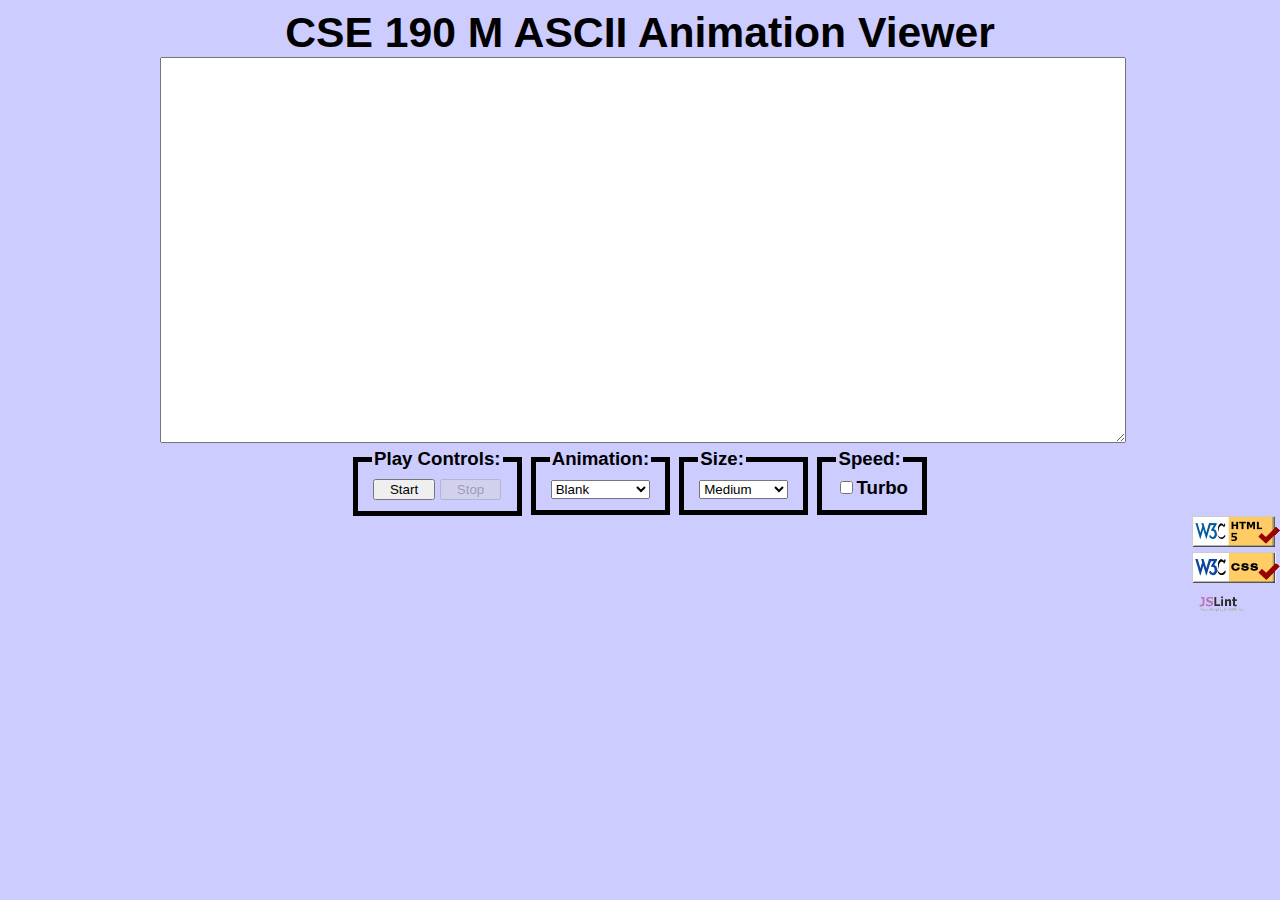
<file: ascii.html>
<!DOCTYPE html>
<html lang="en">
	<head>
		<meta http-equiv="content-type" content="text/html; charset=UTF-8">
		<title>ASCIImation</title>
		<meta name="viewport" content="width=device-width, initial-scale=1.0">
		<link href="css/ascii.css" type="text/css" rel="stylesheet">
		<script src="js/animations.js" type="text/javascript"></script>
		<script src="js/ascii.js" type="text/javascript"></script>
    </head>
	
    <body>
        <header>CSE 190 M ASCII Animation Viewer</header>
		<div class="container">
			<textarea id="text-area" cols="80" rows="20"></textarea>
			<fieldset>
				<legend>Play Controls:</legend>
				<button id="start">Start</button>
				<button disabled="disabled" id="stop">Stop</button>
			</fieldset>

			<fieldset>
				<legend>Animation:</legend>
				<select id="animation">
					<option selected="selected" value="Blank">Blank</option>
					<option value="Exercise">Exercise</option>
					<option value="Juggler">Juggler</option>
					<option value="Bike">Bike</option>
					<option value="Dive">Dive</option>
				</select>
			</fieldset>
			<fieldset>
				<legend>Size:</legend>
				<select id="fontsize">
					<option value="Tiny">Tiny</option>                                              
					<option value="Small">Small</option>                        
					<option value="Medium" selected="selected">Medium</option>                                           
					<option value="Large">Large</option>                        
					<option value="Extra Large">Extra Large</option>                       
					<option value="XXL">XXL</option>                        
				</select>
			</fieldset>
			<fieldset>
				<legend>Speed:</legend>
				<label><input id="turbo" type="checkbox">Turbo</label>
			</fieldset>
		</div>
        <div id="validate">
            <a href="https://validator.w3.org/check/referer">
                <img src="images/w3c-html.png" alt="html validator">
            </a><br>
            <a href="https://jigsaw.w3.org/css-validator/check/referer">
                <img src="images/w3c-css.png" alt="Valid CSS!"></a><br>
            <a href="https://webster.cs.washington.edu/jslint?referer">
				<img src="images/jslint.png" alt="JavaScript Lint" width="88" height="31">
			</a>
        </div>
</body></html>
</file>
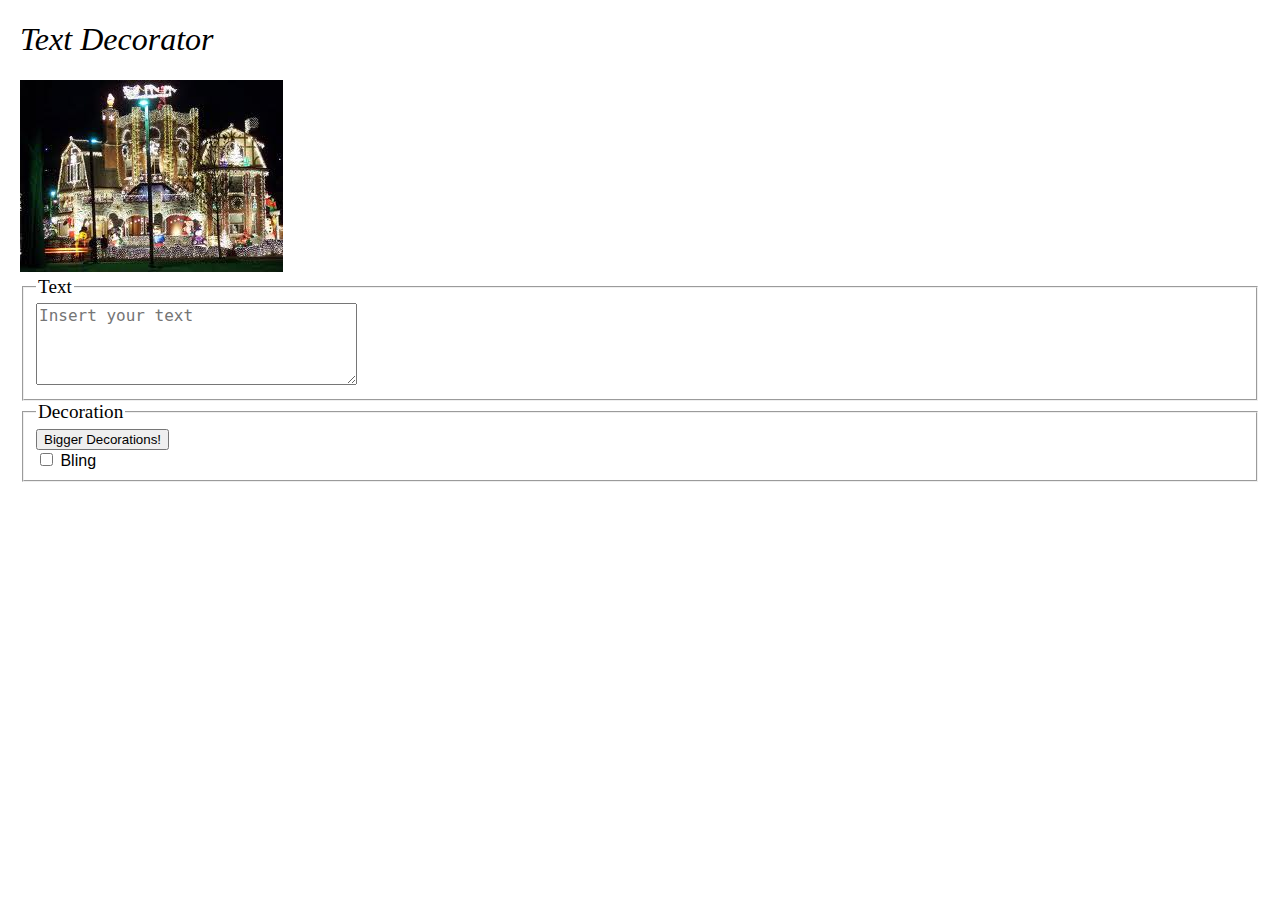
<file: decoratemytext.html>
<!DOCTYPE html>
<html>
<head>
    <title>Text Decorator</title>
    <link href="css/decoratemytext.css" type="text/css" rel="stylesheet"/>
    <!-- link to your script file here -->
    <script src="js/decoratemytext.js" type="text/javascript"></script>
</head>

<body id="body">
    <h1>Text Decorator</h1>

    <div>
        <img src="images/decorated.gif" alt="very decorated!"/>
    </div>

    <!-- Your UI controls go here -->
    <fieldset>
        <legend>Text</legend>
        <textarea rows="4" cols="30" placeholder="Insert your text" id="text"></textarea>
    </fieldset>
    <fieldset>
        <legend>Decoration</legend>
        <button type="button" id="btn">Bigger Decorations!</button> <br>
        <label for="bling">
            <input type="checkbox" value="bling" id="bling"/>
            Bling
        </label>
    </fieldset>


    </body>
</html>
</file>
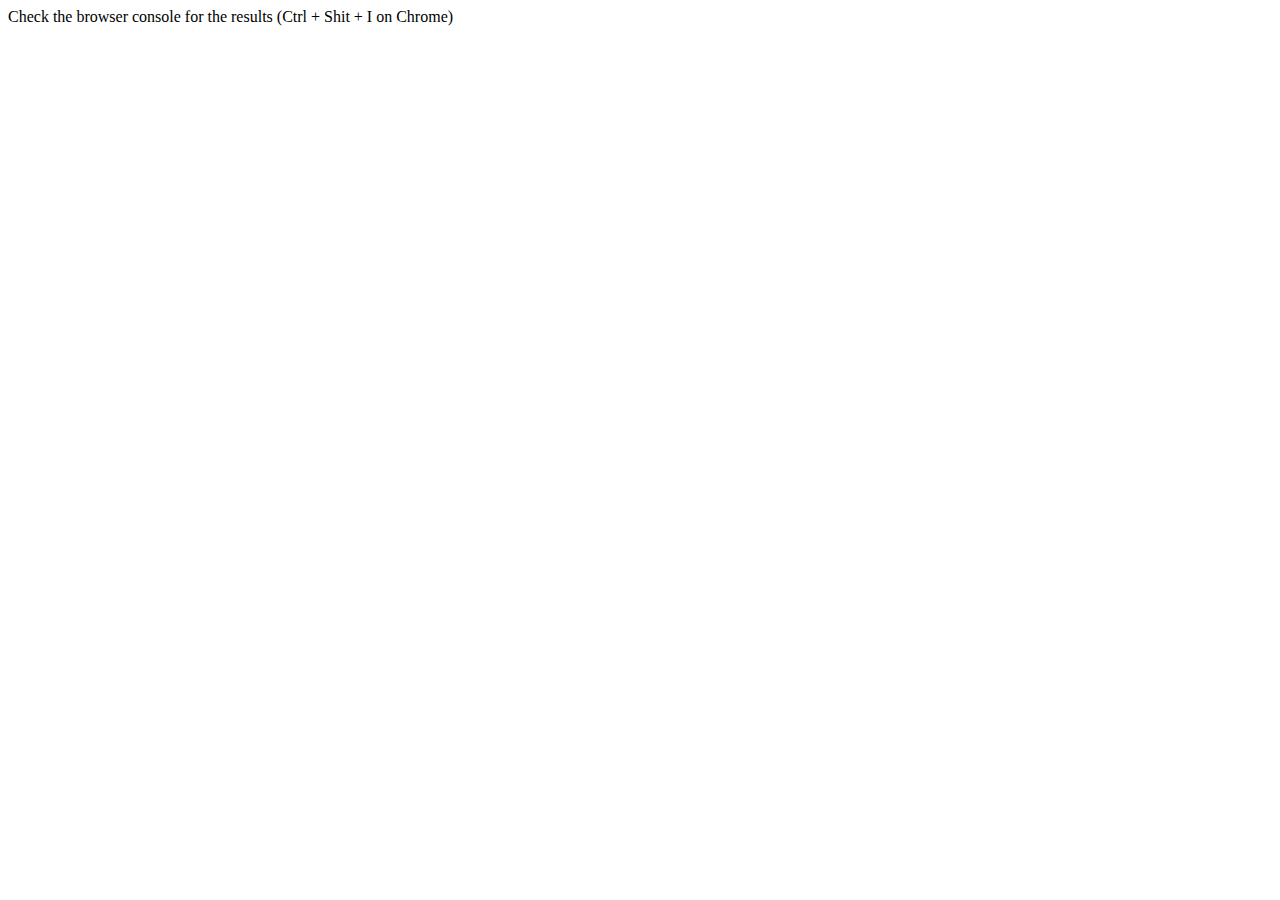
<file: javascript.html>
<!DOCTYPE html>
<html lang="en">
<head>
    <meta charset="UTF-8">
    <title>Javascript - Intro</title>
    <script>
        /* runs test to see if expected argument is === to value returned by function2test argument */
        function myFunctionTest(expected, function2test) {

            var result = function2test();

            if (Array.isArray(expected)) {
                expected = expected.join('');
            }

            if (Array.isArray(result)) {
                result = result.join('');
            }

            if (expected === result) {
                return "TEST SUCCEEDED";
            } else {
                return "TEST FAILED.  Expected " + expected + " found " + function2test();
            }
        }

        /* max returns the maximum of 2 arguments */
        function max(a, b) {
            if (a > b) {
                return a;
            } else {
                return b;
            }
        }
        console.log("Expected output of max(20,10) is 20  " + myFunctionTest(20, function () {
            return max(20, 10);
        }));

        /* Define a function maxOfThree() that takes three numbers as arguments and returns the largest of them. */
        function maxOfThree(a, b, c) {
            return max(max(a,b), c);
        }
        console.log("Expected output of maxOfThree(10, 10, 15) is 15  " + myFunctionTest(15, function () {
            return maxOfThree(10, 10, 15);
        }));

        /* Write a function isVowel() that takes a character (i.e. a string of length 1) and returns true if it is a vowel,
        false otherwise. Five of the 26 alphabet letters are vowels: A, E, I, O, and U.*/
        function isVowel(char) {
            return char.charAt(0) === "A" || char.charAt(0) === "E" || char.charAt(0) === "I" || char.charAt(0) === "O"
                    || char.charAt(0) === "U";
        }
        console.log("Expected output of isVowel(A) is true  " + myFunctionTest(true, function () {
            return isVowel("A");
        }));

        /* Define a function sum() and a function multiply() that sums and multiplies (respectively) all the numbers
        in an array of numbers. For example, sum([1,2,3,4]) should return 10, and multiply([1,2,3,4]) should return 24.
         */
        function sum(arr) {
            var sum = 0;
            for (var i = 0; i < arr.length; i++) {
                sum += arr[i];
            }
            return sum;
        }
        function multiply(arr) {
            var total = 1;
            for (var i = 0; i < arr.length; i++) {
                total *= arr[i];
            }
            return total;
        }
        console.log("Expected output of sum([1,2,3,4]) is 10 " + myFunctionTest(10, function () {
            return sum([1,2,3,4]);
        }));
        console.log("Expected output of multiply([1,2,3,4]) is 24 " + myFunctionTest(24, function () {
            return multiply([1,2,3,4]);
        }));


        /* Define a function reverse() that computes the reversal of a string. For example, reverse("jag testar") should
        return the string "ratset gaj". */
        function reverse(str) {
            var reverse = "";
            for (var i = str.length - 1; i >= 0; i--) {
                reverse += str.charAt(i);
            }
            return reverse;
        }
        console.log("Expected output of reverse(\"jag testar\") is \"ratset gaj\" " + myFunctionTest("ratset gaj", function () {
            return reverse("jag testar");
        }));

        /* Write a function findLongestWord() that takes an array of words and returns the length of the longest one. */
        function findLogestWord(arr) {
            var longestLength = 0;
            for (var i = 0; i < arr.length; i++) {
                if (arr[i].length > longestLength)
                    longestLength = arr[i].length;
            }
            return longestLength;
        }
        console.log("Expected output of findLogestWord([\"cat\", \"four\", \"dog\"]) is 4 " + myFunctionTest(4, function () {
            return findLogestWord(["cat", "four", "dog"]);
        }));

        /* Write a function filterLongWords() that takes an array of words and an integer i and returns the array of
        words that are longer than i. */
        function filterLongWords(arr, i) {
            var longerArr = [];
            var k = 0;
            for (var j = 0; j < arr.length; j++) {
                if (arr[j].length > i) {
                    longerArr[k] = arr[j];
                    k++;
                }
            }
            return longerArr;
        }
        console.log("Expected output of filterLongWords([\"cat\", \"four\", \"dog\", \"hours\"], 3) is [\"four\", \"hours\"] " +
            myFunctionTest(["four", "hours"], function () {
            return filterLongWords(["cat", "four", "dog", "hours"], 3);
        }));

        /* Modify the jsfiddle on the map/filter/reduce slide as follows:
        a) multiply each element by 10;
        b) return array with all elements equal to 3;
        c) return the product of all elements;
         */
        function multiplyBy10(arr) {
            return arr.map(function (value) {
                return value * 10;
            });
        }
        console.log("Expected output of multiplyBy10([1,2,3,4]) is [10,20,30,40] " + myFunctionTest([10,20,30,40], function () {
            return multiplyBy10([1,2,3,4]);
        }));

        function EqualsTo3(arr) {
            return arr.filter(function (value) {
                return value == 3;
            });
        }
        console.log("Expected output of EqualsTo3([1,2,3,4,3]) is [3,3] " + myFunctionTest([3,3], function () {
            return EqualsTo3([1,2,3,4,3]);
        }));

        function product(arr) {
            return arr.reduce(function (previous, current) {
                return previous*current;
            });
        }
        console.log("Expected output of product([65, 44, 12, 4]) is 137280 " + myFunctionTest(137280, function () {
            return product([65, 44, 12, 4]);
        }));
        console.assert(product([65, 44, 12, 4]) === 137280, "Fail!! Check line 157");


    </script>
</head>
<body>
    Check the browser console for the results (Ctrl + Shit + I on Chrome)
</body>
</html>
</file>
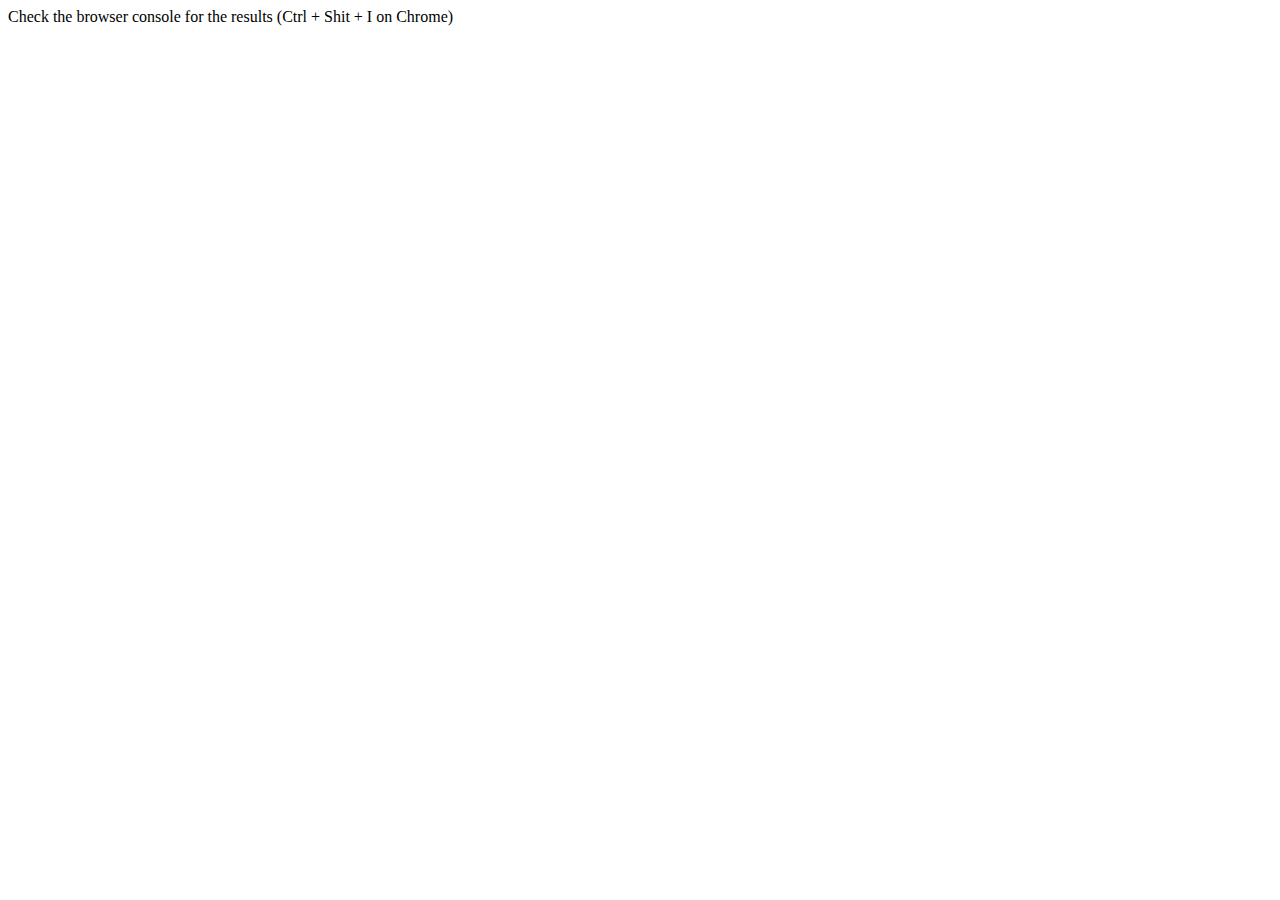
<file: lab8-inheritance.html>
<!DOCTYPE html>
<html lang="en">
<head>
    <meta charset="UTF-8">
    <title>Lab8 - Inheritance</title>
    <script src="js/lab8-inheritance.js"></script>
</head>
<body>
    Check the browser console for the results (Ctrl + Shit + I on Chrome)
</body>
</html>
</file>
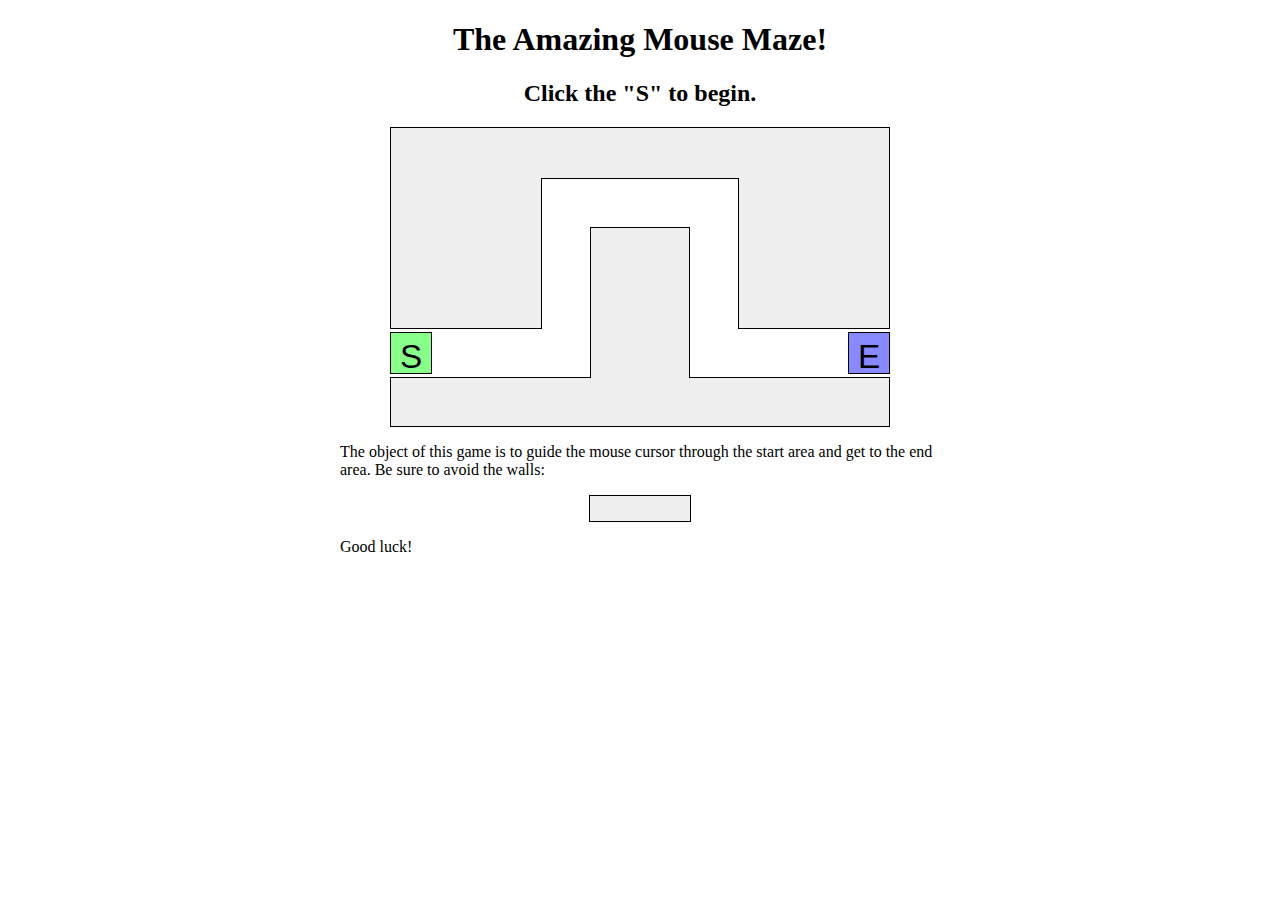
<file: maze.html>
<!DOCTYPE html>
<html><!--
	CSE 190 M Lab 7 HTML file
	You should download this file for your lab, but you should not edit its contents.
	--><head>
    <meta http-equiv="content-type" content="text/html; charset=windows-1252">
    <title>Maze!</title>

    <!-- provided files; do not modify -->
    <link href="Maze!_files/maze.css" type="text/css" rel="stylesheet">
    <script src="Maze!_files/jquery.js" type="text/javascript"></script>


    <!-- your code -->
    <script src="Maze!_files/maze.html" type="text/javascript"></script>
    <script src="js/maze.js"></script>
</head>

<body>
<h1>The Amazing Mouse Maze!</h1>
<h2 id="status">Click the "S" to begin.</h2>

<!-- This part of the page represents the maze -->
<div id="maze">
    <div id="start">S</div>
    <div class="boundary" id="boundary1"></div>
    <div class="boundary"></div>
    <div class="boundary"></div>
    <div class="boundary"></div>
    <div class="boundary"></div>
    <div id="end">E</div>

</div>

<p>
    The object of this game is to guide the mouse cursor through the
    start area and get to the end area.  Be sure to avoid the walls:
</p>

<div class="boundary example"></div>

<p>
    Good luck!
</p>


</body></html>
</file>
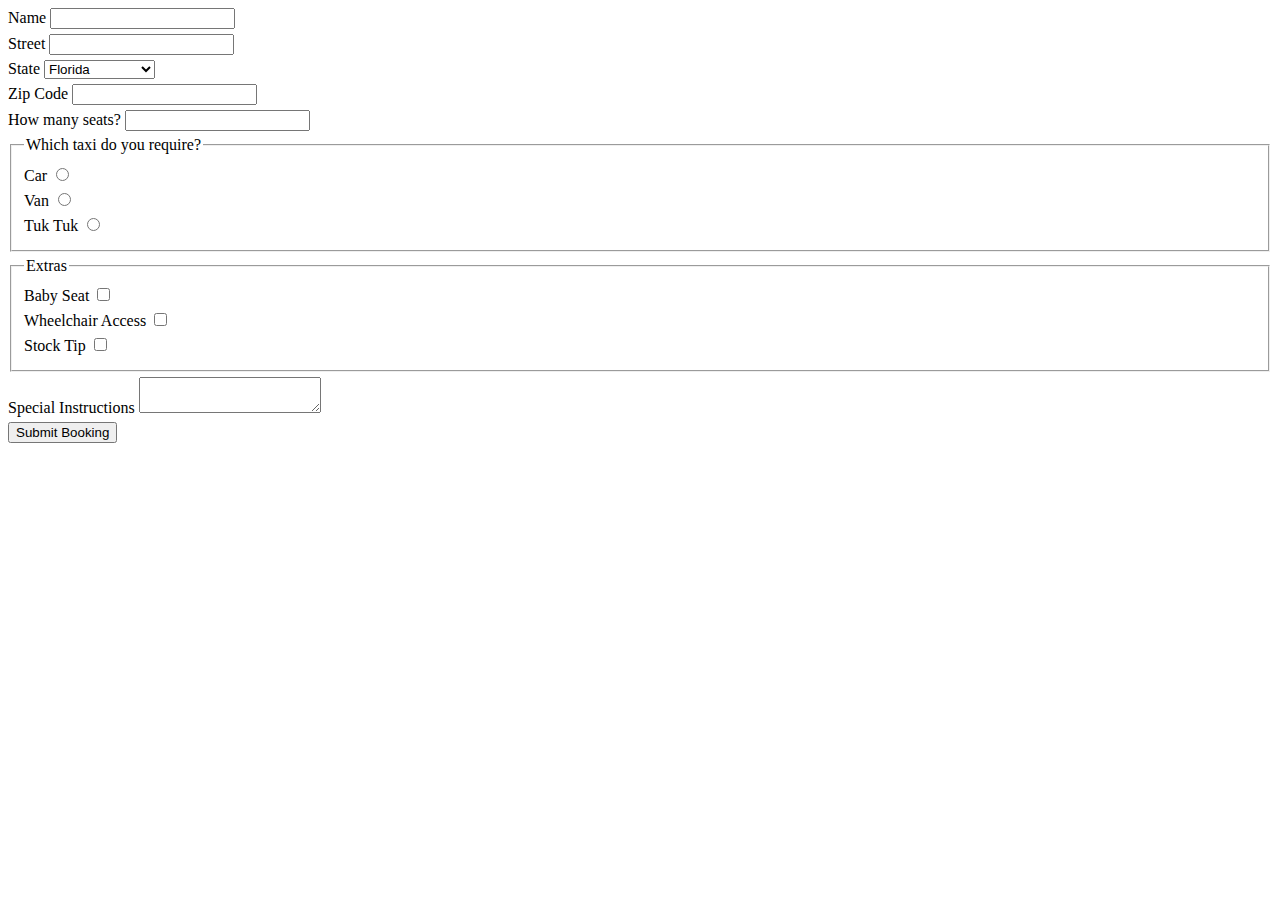
<file: ticket.html>
<!DOCTYPE html>
<html lang="en">
<head>
    <meta charset="UTF-8">
    <link href="css/ticket.css" type="text/css" rel="stylesheet"/>
    <script src="https://ajax.googleapis.com/ajax/libs/jquery/3.3.1/jquery.min.js"></script>
    <script src="js/ticket.js"></script>
    <title>Ticket Booking Form</title>
</head>
<body>
    <div id="error"></div>
    <form id="ticketbooking" action="#" method="post">
        <label>Name <input type="text" name="name" minlength="1" required></label>
        <label>Street <input type="text" name="street" required></label>
        <label>State <select name="state" required>
            <option value="ia">Iowa</option>
            <option value="fl" selected>Florida</option>
            <option value="ma">Massachusetts</option>
        </select> </label>
        <label>Zip Code <input type="text" name="zipcode" required></label>
        <label>How many seats? <input type="number" name="seats"></label>
        <fieldset>
            <legend>Which taxi do you require?</legend>
            <label>Car <input type="radio" name="taxi"></label>
            <label>Van <input type="radio" name="taxi"></label>
            <label>Tuk Tuk <input type="radio" name="taxi"></label>
        </fieldset>
        <fieldset>
            <legend>Extras</legend>
            <label>Baby Seat <input type="checkbox" name="babyseat"></label>
            <label>Wheelchair Access <input type="checkbox" name="wheelchair"></label>
            <label>Stock Tip <input type="checkbox" name="stock"></label>
        </fieldset>
        <label>Special Instructions <textarea name="special"></textarea> </label>
        <input type="submit" value="Submit Booking">
    </form>
</body>
</html>
</file>
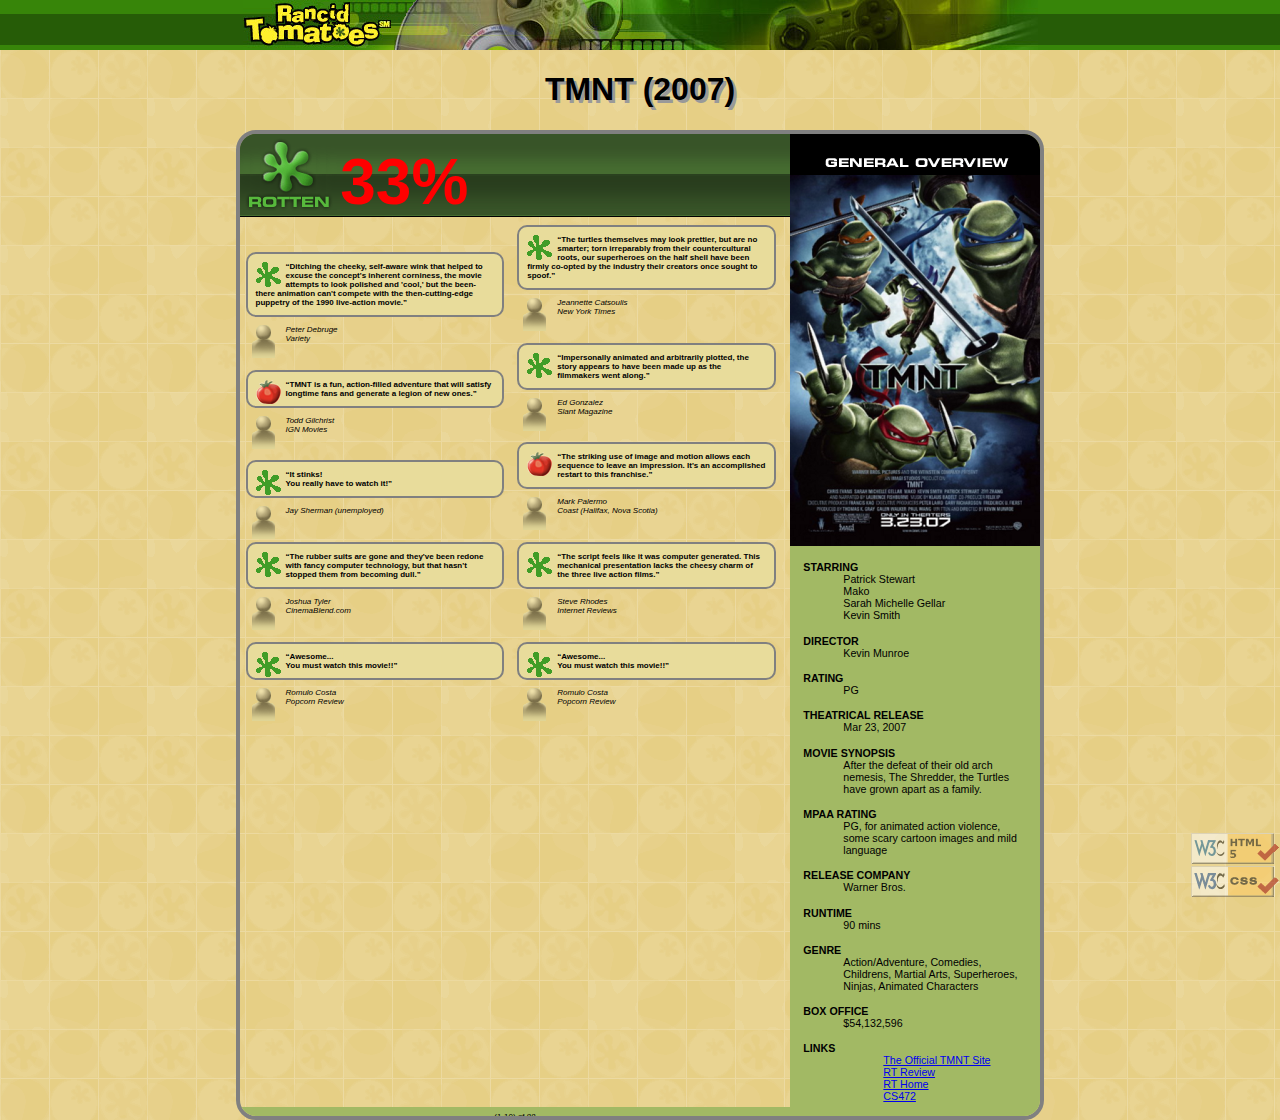
<file: tmnt.html>
<!DOCTYPE html>
<html lang="en">
<head>
    <title>TMNT - Rancid Tomatoes</title>
    <meta charset="utf-8"/>
    <link href="css/movie.css" type="text/css" rel="stylesheet"/>
</head>
<body>
    <div id="banner">
        <img src="images/banner.png" alt="Rancid Tomatoes"/>
    </div>

    <h1>TMNT (2007)</h1>

    <div id="section">
        <div id="right-section">
            <div>
                <img src="images/overview.png" alt="general overview"/>
            </div>

            <dl>
                <dt>STARRING</dt>
                <dd>Patrick Stewart <br/> Mako <br/> Sarah Michelle Gellar <br/> Kevin Smith</dd>

                <dt>DIRECTOR</dt>
                <dd>Kevin Munroe</dd>

                <dt>RATING</dt>
                <dd>PG</dd>

                <dt>THEATRICAL RELEASE</dt>
                <dd>Mar 23, 2007</dd>

                <dt>MOVIE SYNOPSIS</dt>
                <dd>After the defeat of their old arch nemesis, The Shredder, the Turtles have grown apart as a family.</dd>

                <dt>MPAA RATING</dt>
                <dd>PG, for animated action violence, some scary cartoon images and mild language</dd>

                <dt>RELEASE COMPANY</dt>
                <dd>Warner Bros.</dd>

                <dt>RUNTIME</dt>
                <dd>90 mins</dd>

                <dt>GENRE</dt>
                <dd>Action/Adventure, Comedies, Childrens, Martial Arts, Superheroes, Ninjas, Animated Characters</dd>

                <dt>BOX OFFICE</dt>
                <dd>$54,132,596</dd>

                <dt>LINKS</dt>
                <dd>
                    <ul>
                        <li><a href="http://www.ninjaturtles.com/">The Official TMNT Site</a></li>
                        <li><a href="http://www.rottentomatoes.com/m/teenage_mutant_ninja_turtles/">RT Review</a></li>
                        <li><a href="http://www.rottentomatoes.com/">RT Home</a></li>
                        <li><a href="http://mumstudents.org/cs472/">CS472</a></li>
                    </ul>
                </dd>
            </dl>
        </div>

        <div id="left-section">
            <div id="top">
                <img src="images/rottenbig.png" alt="Rotten"/>
                <span id="rating">33%</span>
            </div>

            <div class="column">
                <p class="review-box">
                    <img src="images/rotten.gif" alt="Rotten" class="review-icon"/>
                    <q>Ditching the cheeky, self-aware wink that helped to excuse the concept's inherent corniness, the movie attempts
                        to look polished and 'cool,' but the been-there animation can't compete with the then-cutting-edge puppetry of
                        the 1990 live-action movie.</q>
                </p>
                <p class="review-author">
                    <img src="images/critic.gif" alt="Critic" class="review-icon"/>
                    Peter Debruge <br/>
                    Variety
                </p>

                <p class="review-box">
                    <img src="images/fresh.gif" alt="Fresh" class="review-icon"/>
                    <q>TMNT is a fun, action-filled adventure that will satisfy longtime fans and generate a legion of new ones.</q>
                </p>
                <p class="review-author">
                    <img src="images/critic.gif" alt="Critic" class="review-icon"/>
                    Todd Gilchrist <br/>
                    IGN Movies
                </p>

                <p class="review-box">
                    <img src="images/rotten.gif" alt="Rotten" class="review-icon"/>
                    <q>It stinks! <br>
                    You really have to watch it!</q>
                </p>
                <p class="review-author">
                    <img src="images/critic.gif" alt="Critic" class="review-icon"/>
                    Jay Sherman (unemployed)
                </p>

                <p class="review-box">
                    <img src="images/rotten.gif" alt="Rotten" class="review-icon"/>
                    <q>The rubber suits are gone and they've been redone with fancy computer technology, but that hasn't stopped them
                        from becoming dull.</q>
                </p>
                <p class="review-author">
                    <img src="images/critic.gif" alt="Critic" class="review-icon"/>
                    Joshua Tyler <br/>
                    CinemaBlend.com
                </p>

                <p class="review-box">
                    <img src="images/rotten.gif" alt="Rotten" class="review-icon"/>
                    <q>Awesome...<br>
                        You must watch this movie!!</q>
                </p>
                <p class="review-author">
                    <img src="images/critic.gif" alt="Critic" class="review-icon"/>
                    Romulo Costa <br/>
                    Popcorn Review
                </p>
            </div>

            <div class="column">
                <p class="review-box">
                    <img src="images/rotten.gif" alt="Rotten" class="review-icon"/>
                    <q>The turtles themselves may look prettier, but are no smarter; torn irreparably from their countercultural roots,
                        our superheroes on the half shell have been firmly co-opted by the industry their creators once sought to
                        spoof.</q>
                </p>
                <p class="review-author">
                    <img src="images/critic.gif" alt="Critic" class="review-icon"/>
                    Jeannette Catsoulis <br/>
                    New York Times
                </p>

                <p class="review-box">
                    <img src="images/rotten.gif" alt="Rotten" class="review-icon"/>
                    <q>Impersonally animated and arbitrarily plotted, the story appears to have been made up as the filmmakers went
                        along.</q>
                </p>
                <p class="review-author">
                    <img src="images/critic.gif" alt="Critic" class="review-icon"/>
                    Ed Gonzalez <br/>
                    Slant Magazine
                </p>

                <p class="review-box">
                    <img src="images/fresh.gif" alt="Fresh" class="review-icon"/>
                    <q>The striking use of image and motion allows each sequence to leave an impression. It's an accomplished restart to
                        this franchise.</q>
                </p>
                <p class="review-author">
                    <img src="images/critic.gif" alt="Critic" class="review-icon"/>
                    Mark Palermo <br/>
                    Coast (Halifax, Nova Scotia)
                </p>

                <p class="review-box">
                    <img src="images/rotten.gif" alt="Rotten" class="review-icon"/>
                    <q>The script feels like it was computer generated. This mechanical presentation lacks the cheesy charm of the three
                        live action films.</q>
                </p>
                <p class="review-author">
                    <img src="images/critic.gif" alt="Critic" class="review-icon"/>
                    Steve Rhodes <br/>
                    Internet Reviews
                </p>

                <p class="review-box">
                    <img src="images/rotten.gif" alt="Rotten" class="review-icon"/>
                    <q>Awesome...<br>
                    You must watch this movie!!</q>
                </p>
                <p class="review-author">
                    <img src="images/critic.gif" alt="Critic" class="review-icon"/>
                    Romulo Costa <br/>
                    Popcorn Review
                </p>
            </div>
            <p id="bar">(1-10) of 88</p>
        </div>

    </div>
    <div id="validator">
        <a href="https://validator.w3.org/check/referer"><img src="images/w3c-html.png" alt="Valid HTML5"/></a> <br/>
        <a href="https://jigsaw.w3.org/css-validator/check/referer"><img src="images/w3c-css.png" alt="Valid CSS"/></a>
    </div>
</body>
</html>
</file>
<file: css/ascii.css>
.container
{
    width: 960px;
    margin: 0 auto;
}

#text-area{
    font-family: monospace;
    font-size: 12pt;
    width: 100%;
}

fieldset{
    border: 5px solid black;
    display: inline;
}
legend {
    text-align: left;
}
article{
    alignment-adjust: central;
}
button{
    width: 47%;
}
body{
    font-weight: bold;
    text-align: center;
    margin-left: auto;
    margin-right:auto;
    background-color:#CCCCFF;
    font-family: sans-serif;
    font-size: 14pt;

}
header{
    font-size: 32pt;
    font-weight: bold;
    margin:0px;

}
select{
    width:98%;
}
#validate{
    right:0px;
    position: fixed;
}
</file>
<file: css/decoratemytext.css>
body {
    font-family: "Arial", "Helvetica", sans-serif;
    font-size: 12pt;
    margin-left: 20px;
    margin-right: 20px;
}

#header {
    text-align: center;
    margin-bottom: 1em;
}

h1 {
    font-size: 200%;
    font-weight: normal;
    font-style: italic;
    font-family: "Impact", fantasy;
}

legend {
    font-family: "Impact", fantasy;
    font-size: 120%;
}

textarea {
    font-family: monospace;
    font-size: 12pt;
}
</file>
<file: Maze!_files/maze.css>
/*
CSE 190 M Lab 6 CSS file
You don't need to download or edit this file.
*/

h1, h2 {
    text-align: center;
}

p {
    width: 600px;
    margin: 1em auto;
}

#maze {
    margin: auto;
    position: relative;
    height: 300px;
    width: 500px;
}

#start, #end {
    position: absolute;
    top: 205px;
    height: 30px;
    width: 30px;
    border: 1px solid black;
    padding: 5px;
    cursor: default;

    font-family: "Helvetica", "Arial", sans-serif;
    font-size: 25pt;
    text-align: center;
}

#maze #start {
    background-color: #88ff88;
    left: 0;
}

#maze #end {
    background-color: #8888ff;
    right: 0;
}

div.boundary {
    background-color: #eeeeee;
    border: 1px solid black;
}

div.boundary.example {
    margin: auto;
    width: 100px;
    height: 25px;
}

div.youlose {
    background-color: #ff8888;
}

/*
Hack hack hack; these are CSS "sibling selectors" for selecting
neighboring elements.  Necessary to avoid giving ids to the boundary divs
*/

#maze div.boundary {
    position: absolute;

    top: 0;
    left: 0;
    height: 200px;
    width: 150px;
    z-index: 1;
}

#maze div.boundary + div.boundary {
    border-left: none;
    border-right: none;
    z-index: 2;

    left: 151px;
    height: 50px;
    width: 198px;
}

#maze div.boundary + div.boundary + div.boundary {
    border-left: 1px black solid;
    border-right: 1px black solid;
    z-index: 1;

    left: 348px;
    height: 200px;
    width: 150px;
}

#maze div.boundary + div.boundary + div.boundary + div.boundary {
    border: 1px black solid;

    top: 250px;
    left: 0;
    height: 48px;
    width: 498px;
}

#maze div.boundary + div.boundary + div.boundary + div.boundary + div.boundary {
    border-bottom: none;

    top: 100px;
    left: 200px;
    height: 150px;
    width: 98px;
}
</file>
<file: css/ticket.css>
label, fieldset {
    display: block;
    margin-bottom: 5px;
    margin-top: 5px;
}

#error {
    color: red;
}
</file>
<file: css/movie.css>
body {
    background-image: url("../images/background.png");
    font: 8px Verdana, Tahoma, sans-serif;
    margin: 0;
    padding: 0;
}

#banner {
    background-image: url("../images/bannerbg.png");
    background-repeat: repeat-x;
    height: 50px;
    text-align: center;
}

h1 {
    font-size: 24pt;
    font-weight: bold;
    text-align: center;
    text-shadow: 3px 3px #999999;
}

#section {
    width: 800px;
    margin-left: auto;
    margin-right: auto;
    border: 4px solid gray;
    border-radius: 20px;
    overflow: hidden;
}

#left-section {
    width: 550px;
    display: inline-block;
    text-align: left;
}

#top {
    background-image: url("../images/rbg.png");
    background-repeat: repeat-x;
    height: 83px;
}

#rating {
    color: red;
    font-weight: bold;
    font-size: 48pt;
    vertical-align: bottom;
}

.column {
    width: 47%;
    display: inline-block;
    margin-right: 1%;
    margin-left: 1%;
}

.review-box {
    font-size: 8px;
    font-weight: bold;
    background-color: #E8DC9B;
    border: 2px solid gray;
    border-radius: 10px;
    padding: 8px;
    text-align: left;
}

.review-icon {
    float: left;
    margin-right: 5px;
}

.review-author {
    font-style: italic;
    text-align: left;
    margin-bottom: 20pt;
}

#right-section {
    width: 250px;
    background-color: #A2B964;
    display: inline-block;
    float: right;

}

dl {
    margin: 10pt;
    font: 8pt Arial, sans-serif;
}

dt {
    font-weight: bold;
    margin-top: 10pt;
}

ul {
    list-style: none;
}

#bar {
    background-color: #A2B964;
    padding: 5px;
    text-align: center;
    position: relative;
    bottom: -367px;
}

#validator {
    position: fixed;
    right: 1px;
    bottom: 1px;
    opacity: 0.5;
}
</file>
